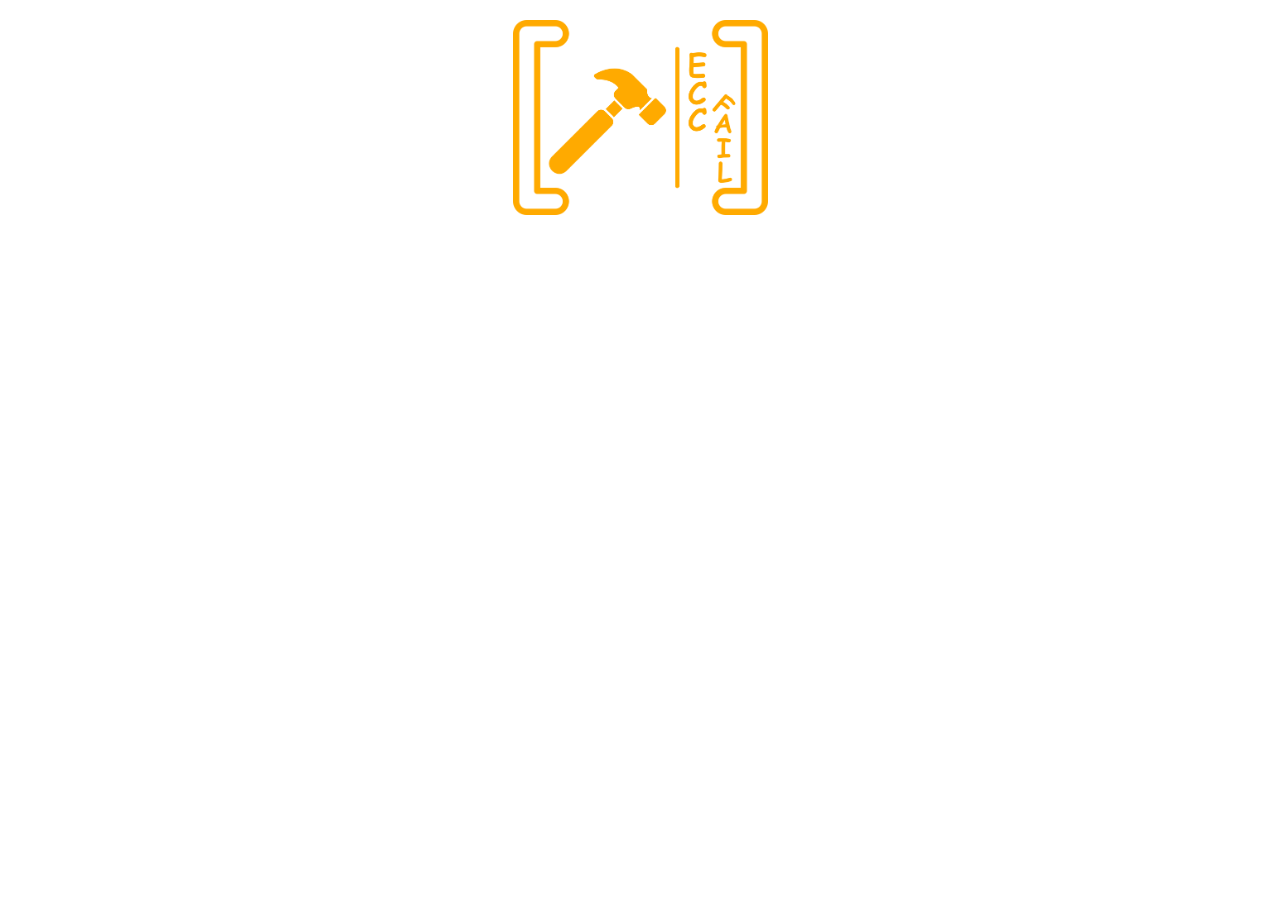
<file: preview.html>
<!doctype html>
<html lang="en">

<head>
  <title>ECC.fail</title>
  <link rel="icon" type="image/x-icon" href="/img/icon.png">
  <meta property="og:title" content="ECC.fail" />
  <meta property="og:description" content="Rowhammer Attack on DDR4 Servers with ECC Memory" />
  <meta property="og:url" content="https://ecc.fail" />
  <!-- Google tag (gtag.js) -->
  <script async src="https://www.googletagmanager.com/gtag/js?id=G-G7LQN2NW95"></script>
  <script>
    window.dataLayer = window.dataLayer || [];
    function gtag() {dataLayer.push(arguments);}
    gtag('js', new Date());
    gtag('config', 'G-G7LQN2NW95');
  </script>

  <meta charset="utf-8">
  <meta name="viewport" content="width=device-width, initial-scale=1, shrink-to-fit=no">

  <!-- Bootstrap and Font-Awesome -->
  <link rel="stylesheet" href="https://stackpath.bootstrapcdn.com/bootstrap/4.4.1/css/bootstrap.min.css"
    integrity="sha384-Vkoo8x4CGsO3+Hhxv8T/Q5PaXtkKtu6ug5TOeNV6gBiFeWPGFN9MuhOf23Q9Ifjh" crossorigin="anonymous">
  <link href="https://stackpath.bootstrapcdn.com/font-awesome/4.7.0/css/font-awesome.min.css" type="text/css"
    rel="stylesheet">

  <!-- Google Fonts -->
  <link rel="preconnect" href="https://fonts.googleapis.com">
  <link rel="preconnect" href="https://fonts.gstatic.com" crossorigin>
  <link href="https://fonts.googleapis.com/css2?family=Roboto:wght@300&display=swap" rel="stylesheet">
  <link href="https://fonts.googleapis.com/css2?family=Roboto:wght@500&display=swap" rel="stylesheet">
  <link href="https://fonts.googleapis.com/css2?family=Poppins:wght@700&display=swap" rel="stylesheet">

  <link href="css/theme.css" rel="stylesheet">
</head>

<body>
  <div class="container">
    <section id="abstract">
      <div class="row justify-content-center align-items-center">
        <div class="col-3">
          <img class="img-fluid" src="img/ecc-fail-logo-orange.png" id="logo" alt="ECC.fail Logo" />
        </div>
      </div>

    </section>
  </div>

</body>

</html>
</file>
<file: css/theme.css>
body {
  font-family: 'Roboto', sans-serif;
  font-weight: 300;
  font-size: 13pt;
}

.btn,
.btn-primary:active {
  /* background: #ffaa00; */
  background: #014366;
  border: #000000;
  border-radius: 10px;
}

a {
  color: #636363;
  font-weight: 400;
  text-decoration: none;
}

.fail {
  color: #b1060e;
  font-family: 'Poppins';
}

.news {
  max-height: 40px;
  max-width: 150px;
  margin-right: 10px;
}

.gray {
  color: #636363;
}

.badge {
  color: #ffffff;
  background: #ec7300;
}

h1 {
  font-weight: 400;
  font-size: 3em;
  color: #014366;
}

h2 {
  font-size: 2em;
  font-weight: 300;
}

h4 {
  font-size: 1.5em;
  font-weight: bolder;
  margin-top: 20px;
  margin-bottom: 0;
  width: 100%;
}

h5 {
  padding-top: 15px;
  padding-bottom: 0;
  margin-bottom: 0.5em;
  font-weight: 600;
}

#abstract>div {
  margin-top: 20px;
}

#abstract .card {
  background: #f8fcff;
}

#people>div {
  margin-top: 20px;
}

.question,
.block {
  margin-top: 20px;
  margin-left: 1em;
  margin-right: 1em;
}

#accordion .card {
  border: none;
  margin-top: 10px;
}

#accordion .btn,
#accordion .btn-link {
  background: none;
  border: none;
  color: #000;
  padding-bottom: 0;
  font-weight: 600;
  font-size: 1em;
  text-decoration: none;
}

#accordion .btn:before {
  font-family: FontAwesome;
  content: "\f077";
  color: #000;
  margin-right: 0.5em;
}

#accordion .btn.collapsed:before {
  content: "\f078";
}

#accordion .card .card-body {
  margin-top: 1em;
  margin-left: 1em;
  padding: 0;
}

footer {
  background: #014366;
  color: white;
  font-size: 0.9em;
  margin-top: 20px;
  padding: 0.5em;
  position: absolute;
  left: 0;
  right: 0;
  width: 100%;
}

.modal-body {
  text-align: left;
}

.jumbotron {
  padding-top: 30px !important;
  padding-bottom: 20px !important;
}

:focus {
  outline: 0 !important;
  box-shadow: 0 0 0 0 rgba(0, 0, 0, 0) !important;
}

.action {
  color: #ffffff;
  text-decoration: none;
}

.action:hover {
  color: #ffffff;
}

li {
  margin: 10px 0;
}

.button-wrapper .btn {
  margin-bottom: 5px;
}

.badge {
  margin-left: 5px;
}

.badge-gatech {
  background-color: #b3a369;
}

.badge-umich {
  background-color: #00274c;
}

.badge-purdue {
  background-color: #cfb990;
}

.badge-rub {
  background-color: #17365c;
}

.univ {
  color: #ffffff;
}

.univ:hover {
  color: #ffffff;
}

iframe {
  display: block;
  margin: auto;
}

.accordion-body {
  margin-left: 30px;
}

.description {
  color: rgb(0, 0, 0);
}

.mitigation {
  border: 4px solid black;
}
</file>
